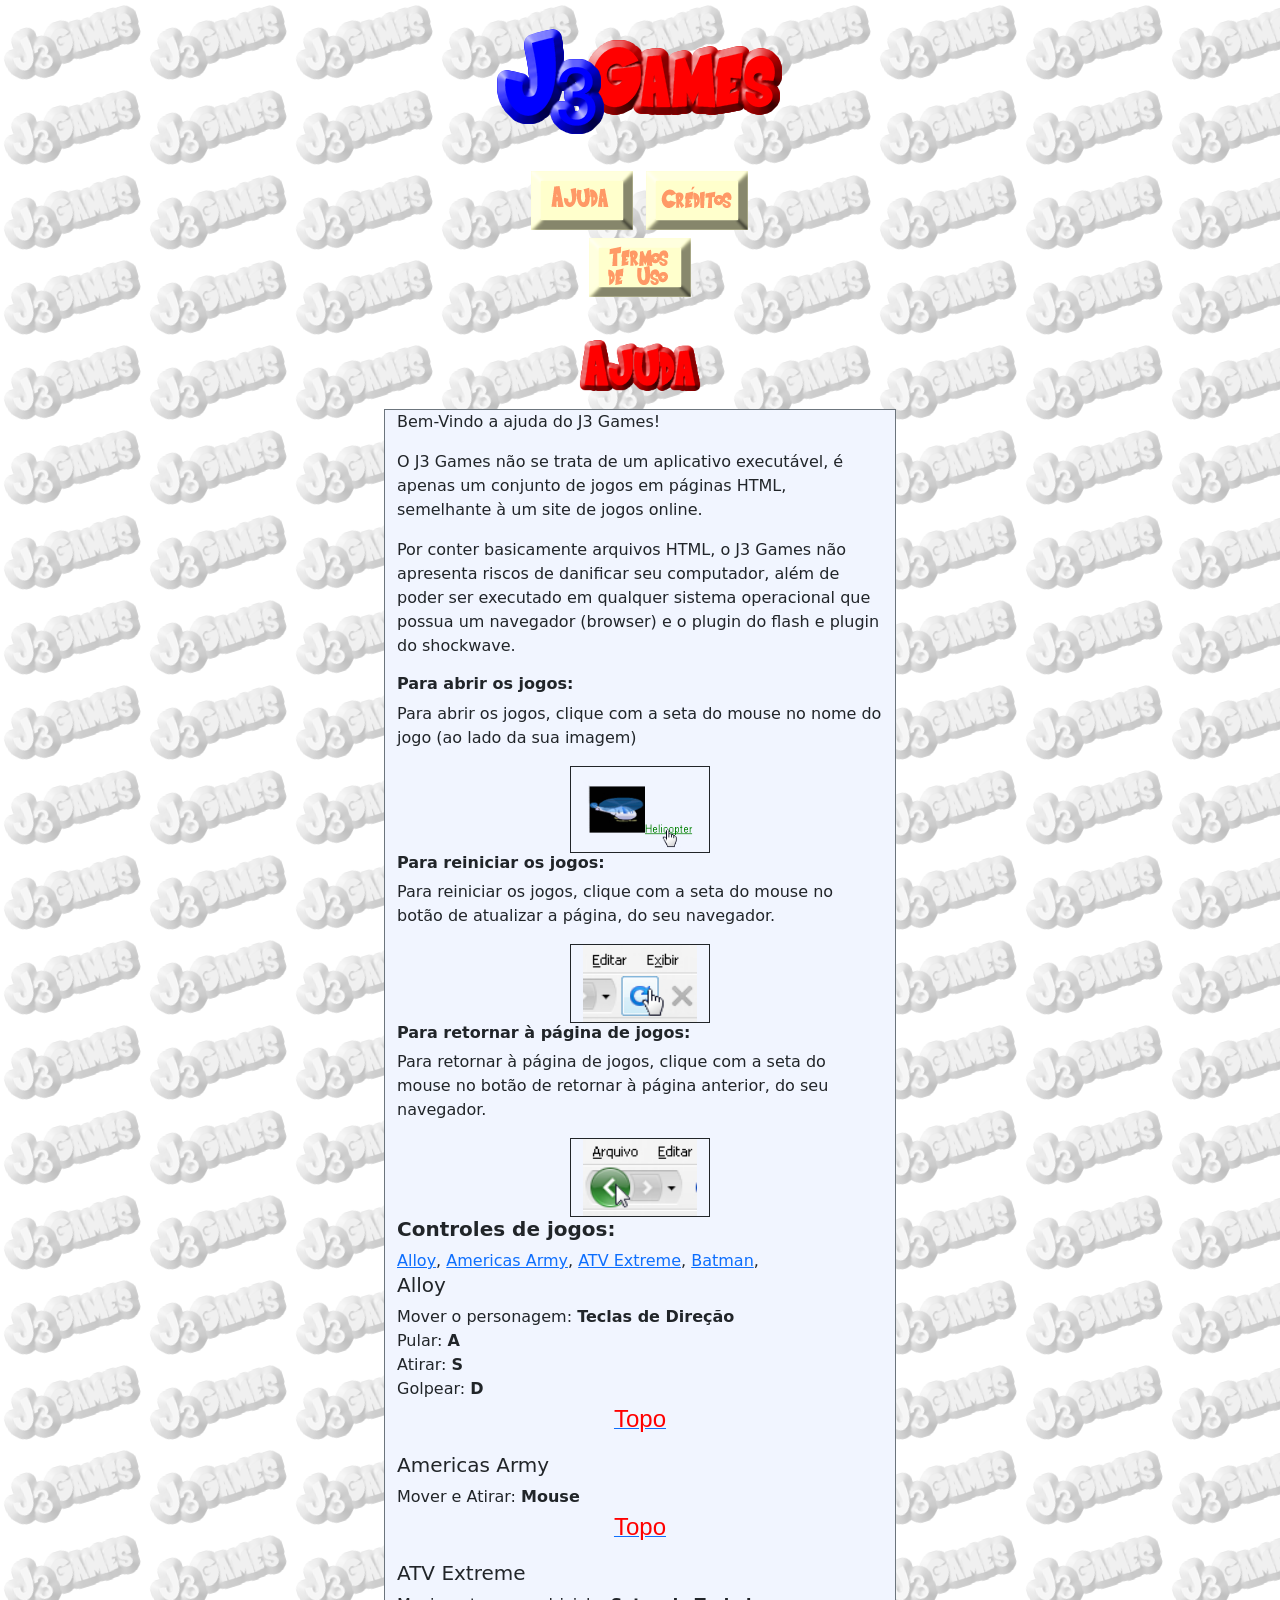
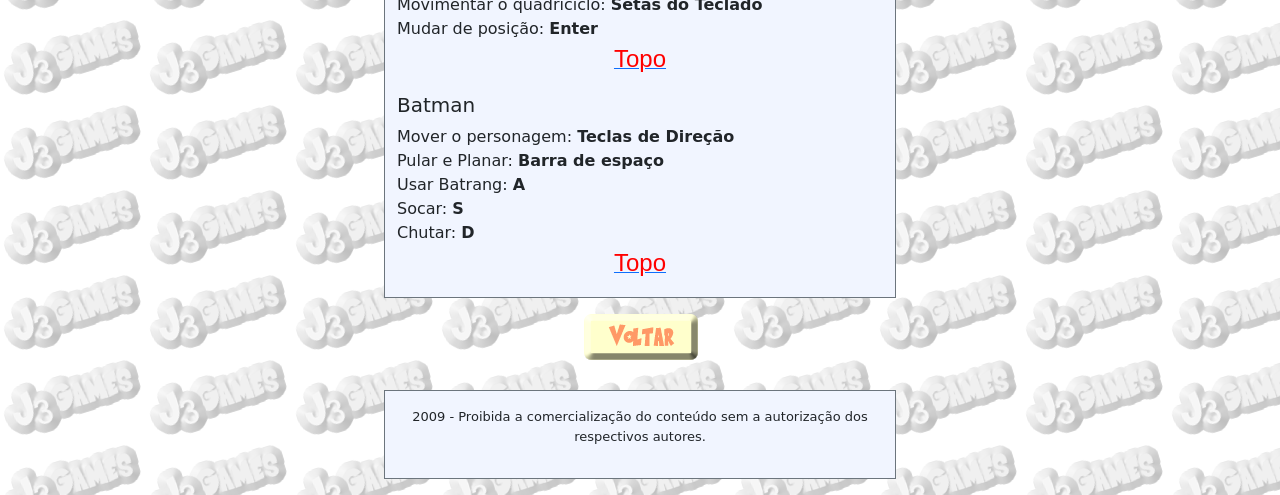
<file: ajuda.html>
<html>

<head>
   <title>J3 Games - Ajuda</title>
   <link rel="SHORTCUT ICON" href="imagens/Logoweb.gif" type="image/x-icon">
   <meta charset="utf-8">
   <meta name="viewport" content="width=device-width, initial-scale=1">
   <link href="https://cdn.jsdelivr.net/npm/bootstrap@5.3.0/dist/css/bootstrap.min.css" rel="stylesheet"
      integrity="sha384-9ndCyUaIbzAi2FUVXJi0CjmCapSmO7SnpJef0486qhLnuZ2cdeRhO02iuK6FUUVM" crossorigin="anonymous">
   <script src="https://cdn.jsdelivr.net/npm/bootstrap@5.3.0/dist/js/bootstrap.bundle.min.js"
      integrity="sha384-geWF76RCwLtnZ8qwWowPQNguL3RmwHVBC9FhGdlKrxdiJJigb/j/68SIy3Te4Bkz"
      crossorigin="anonymous"></script>
   <link href="assets/j3games/main.css" rel="stylesheet">
   <script src="https://code.jquery.com/jquery-3.6.0.min.js"></script>
   <script src="assets/j3games/main.js"></script>
</head>

<body background="imagens/J3Games-fundo2.png">
   <div id="header"></div>
   <div id="title" imgSrc="imagens/ajuda1.png" imgStyle="width: 40%;"></div>


   <div class="container" style="width: 40%">
      <div class="row justify-content-md-center border border-secondary gameBackground">
         <p>Bem-Vindo a ajuda do J3 Games!</p>
         <p>O J3 Games não se trata de um aplicativo executável, é apenas um conjunto de jogos em páginas HTML,
            semelhante à um site de jogos online. </p>
         <p>Por conter basicamente arquivos HTML, o J3 Games não apresenta riscos de danificar seu computador, além de
            poder ser executado em qualquer
            sistema operacional que possua um navegador (browser) e o plugin do flash e plugin do shockwave.</p>

         <h6><b>Para abrir os jogos:</b></h6>
         <p>Para abrir os jogos, clique com a seta do mouse no nome do jogo (ao lado da sua imagem)</p>
         <img src="imagens/ajuda/exec.jpg" class="simpleBorder" style="width: 140px;">

         <h6><b>Para reiniciar os jogos:</b></h6>
         <p>Para reiniciar os jogos, clique com a seta do mouse no botão de atualizar a página, do seu navegador.</p>
         <img src="imagens/ajuda/recarregar.jpg" class="simpleBorder" style="width: 140px;">

         <h6><b>Para retornar à página de jogos:</b></h6>
         <p>Para retornar à página de jogos, clique com a seta do mouse no botão de retornar à página anterior, do seu
            navegador.</p>
         <img src="imagens/ajuda/volt.jpg" class="simpleBorder" style="width: 140px;">

         <div>
            <h5 id="controles-de-jogos"><b>Controles de jogos:</b></h5>
            <div id="gameHelp"></div>
         </div>

      </div>

      <div id="backButton"></div>
      <div id="footer"></div>
   </div>
</body>

</html>
</file>
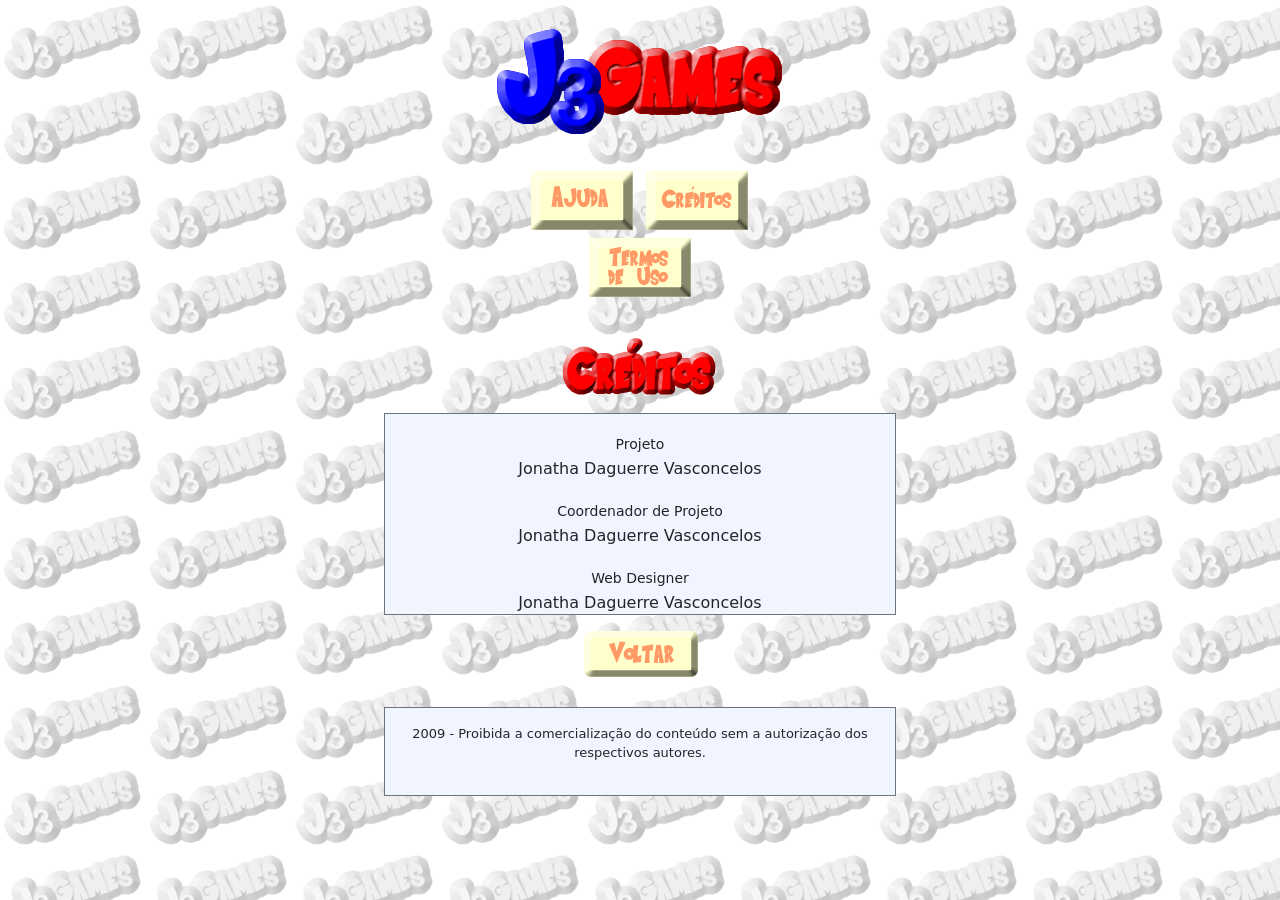
<file: creditos.html>
<html>

<head>
   <title>J3 Games - Créditos</title>
   <link rel="SHORTCUT ICON" href="imagens/Logoweb.gif" type="image/x-icon">
   <meta charset="utf-8">
   <meta name="viewport" content="width=device-width, initial-scale=1">
   <link href="https://cdn.jsdelivr.net/npm/bootstrap@5.3.0/dist/css/bootstrap.min.css" rel="stylesheet"
      integrity="sha384-9ndCyUaIbzAi2FUVXJi0CjmCapSmO7SnpJef0486qhLnuZ2cdeRhO02iuK6FUUVM" crossorigin="anonymous">
   <script src="https://cdn.jsdelivr.net/npm/bootstrap@5.3.0/dist/js/bootstrap.bundle.min.js"
      integrity="sha384-geWF76RCwLtnZ8qwWowPQNguL3RmwHVBC9FhGdlKrxdiJJigb/j/68SIy3Te4Bkz"
      crossorigin="anonymous"></script>
   <link href="assets/j3games/main.css" rel="stylesheet">
   <script src="https://code.jquery.com/jquery-3.6.0.min.js"></script>
   <script src="assets/j3games/main.js"></script>
</head>

<body background="imagens/J3Games-fundo2.png">
   <div id="header"></div>
   <div id="title" imgSrc="imagens/creditos1.png" imgStyle="width: 50%;"></div>

   <div class="container" style="width: 40%">
      <div class="row justify-content-md-center border border-secondary gameBackground">
         <div class="col d-flex justify-content-center align-items-center">
            <div class="content">
               <div class="marquee">
                  <div class="marquee-content">
                     <p class="creditTitle">Projeto</p>
                     <p class="creditContent">Jonatha Daguerre Vasconcelos</p>

                     <p class="creditTitle">Coordenador de Projeto</p>
                     <p class="creditContent">Jonatha Daguerre Vasconcelos</p>

                     <p class="creditTitle">Web Designer</p>
                     <p class="creditContent">Jonatha Daguerre Vasconcelos</p>

                     <p class="creditTitle">Edição de Imagem</p>
                     <p class="creditContent">Jonatha Daguerre Vasconcelos</p>
                     <p class="creditContent">Júlio César Daguerre Vasconcelos</p>

                     <p class="creditTitle">Escolha e Inserção de Jogos</p>
                     <p class="creditContent">Jonatha Daguerre Vasconcelos</p>
                     <p class="creditContent">Jean Daguerre Vasconcelos</p>
                     <p class="creditContent">Júlio César Daguerre Vasconcelos</p>

                     <p class="creditTitle">Revisão de Jogos</p>
                     <p class="creditContent">Jean Daguerre Vasconcelos</p>

                     <p class="creditTitle">Revisão Ortográfica</p>
                     <p class="creditContent">Júlio César Daguerre Vasconcelos</p>

                     <p class="creditTitle">Créditos Jogos</p>
                     <p class="creditContent">Os Jogos possuem seus créditos em seus respectivos menus.</p>
                  </div>
               </div>
            </div>
         </div>
      </div>

      <div id="backButton"></div>
      <div id="footer"></div>
   </div>
</body>

</html>
</file>
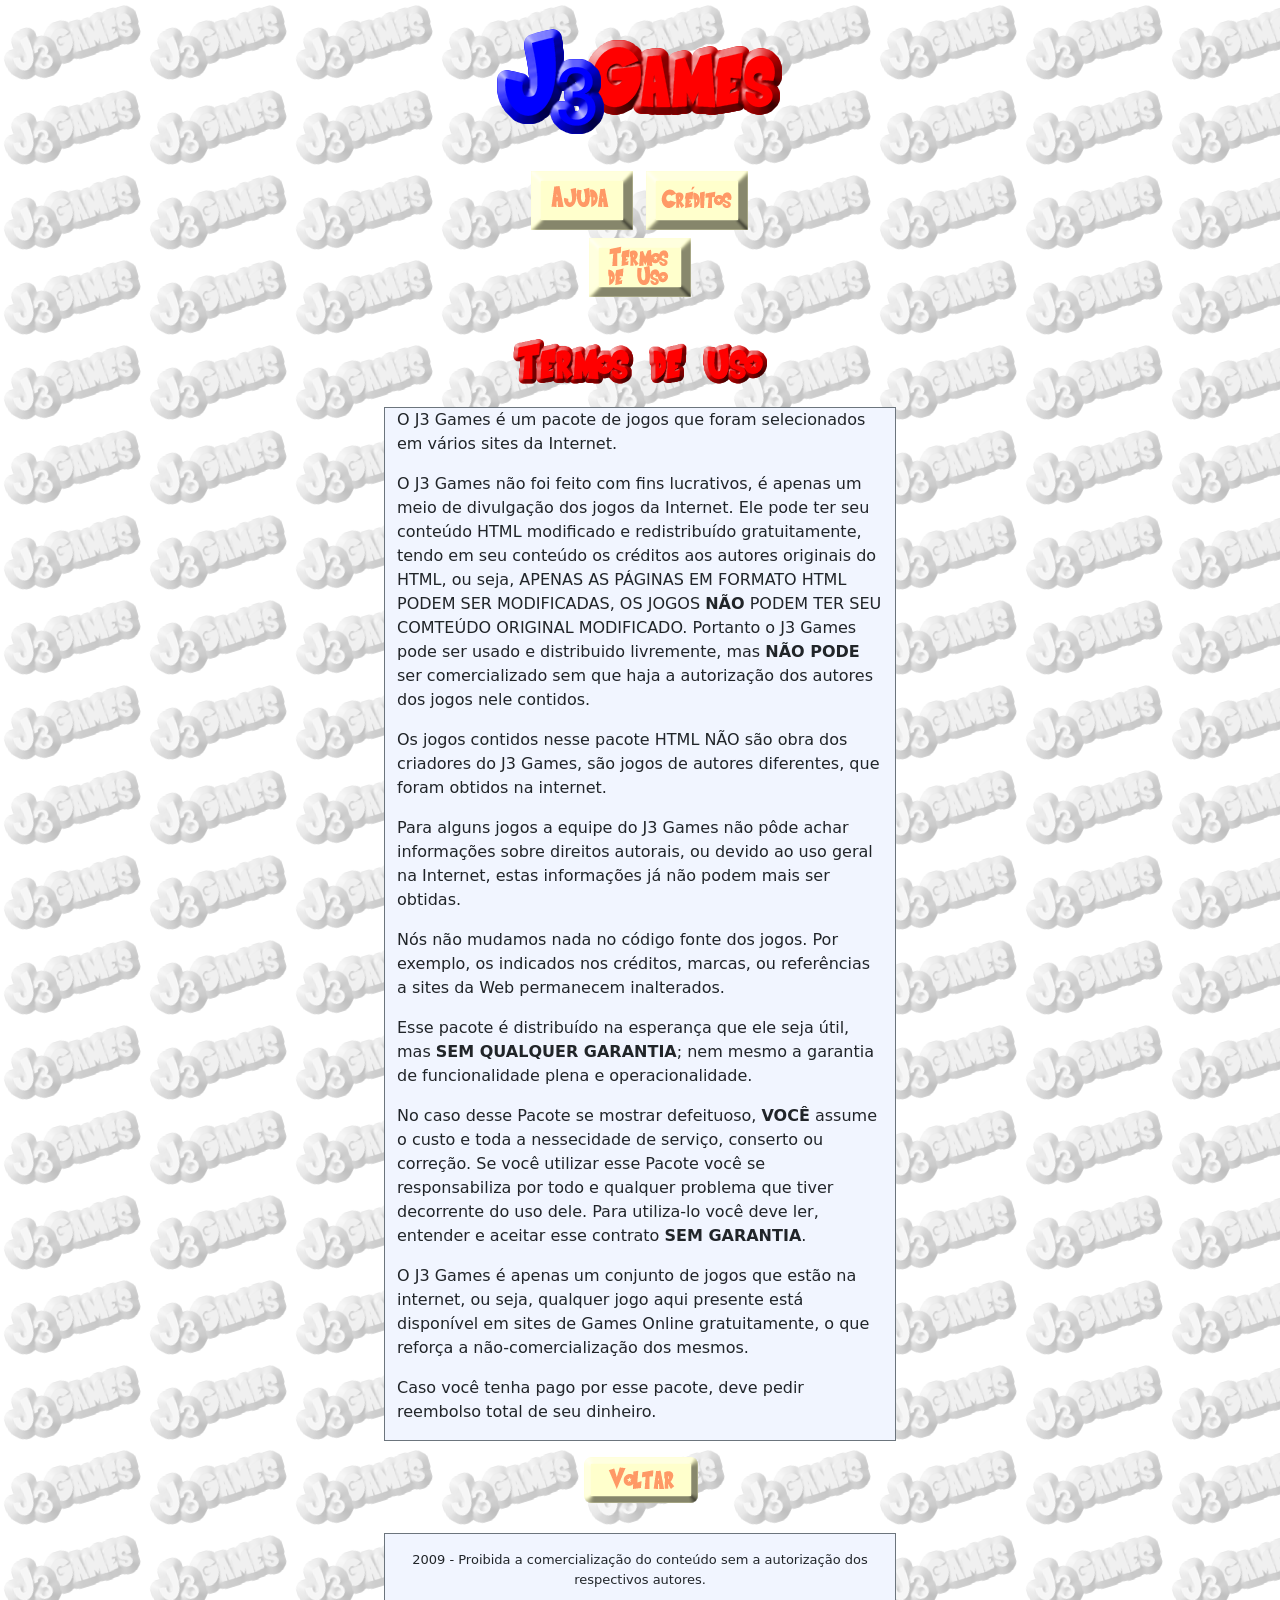
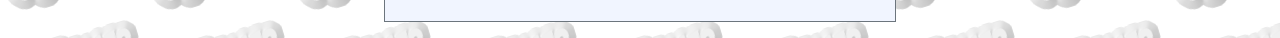
<file: termos.html>
<html>

<head>
   <title>J3 Games - Termos de Uso</title>
   <link rel="SHORTCUT ICON" href="imagens/Logoweb.gif" type="image/x-icon">
   <meta charset="utf-8">
   <meta name="viewport" content="width=device-width, initial-scale=1">
   <link href="https://cdn.jsdelivr.net/npm/bootstrap@5.3.0/dist/css/bootstrap.min.css" rel="stylesheet"
      integrity="sha384-9ndCyUaIbzAi2FUVXJi0CjmCapSmO7SnpJef0486qhLnuZ2cdeRhO02iuK6FUUVM" crossorigin="anonymous">
   <script src="https://cdn.jsdelivr.net/npm/bootstrap@5.3.0/dist/js/bootstrap.bundle.min.js"
      integrity="sha384-geWF76RCwLtnZ8qwWowPQNguL3RmwHVBC9FhGdlKrxdiJJigb/j/68SIy3Te4Bkz"
      crossorigin="anonymous"></script>
   <link href="assets/j3games/main.css" rel="stylesheet">
   <script src="https://code.jquery.com/jquery-3.6.0.min.js"></script>
   <script src="assets/j3games/main.js"></script>
</head>

<body background="imagens/J3Games-fundo2.png">
   <div id="header"></div>
   <div id="title" imgSrc="imagens/ter_uso1.png" imgStyle="width: 80%;"></div>

   <div class="container" style="width: 40%">
      <div class="row justify-content-md-center border border-secondary gameBackground">
         <p>O J3 Games é um pacote de jogos que foram selecionados em vários sites da Internet.</p>
         <p>O J3 Games não foi feito com fins lucrativos, é apenas um meio de divulgação dos jogos da Internet.
            Ele pode ter seu conteúdo HTML modificado e redistribuído gratuitamente, tendo em seu conteúdo os créditos
            aos autores originais do HTML,
            ou seja, APENAS AS PÁGINAS EM FORMATO HTML PODEM SER MODIFICADAS, OS JOGOS <b>NÃO</b> PODEM TER SEU COMTEÚDO
            ORIGINAL MODIFICADO.
            Portanto o J3 Games pode ser usado e distribuido livremente, mas <b>NÃO PODE</b> ser comercializado sem que
            haja a autorização
            dos autores dos jogos nele contidos.</p>
         <p>Os jogos contidos nesse pacote HTML NÃO são obra dos criadores do J3 Games, são jogos de autores diferentes,
            que foram obtidos na internet.</p>
         <p>Para alguns jogos a equipe do J3 Games não pôde achar informações sobre direitos autorais, ou devido ao uso
            geral na Internet,
            estas informações já não podem mais ser obtidas.</p>
         <p>Nós não mudamos nada no código fonte dos jogos. Por exemplo, os indicados nos créditos, marcas, ou
            referências a sites da Web permanecem inalterados.</p>
         <p>Esse pacote é distribuído na esperança que ele seja útil, mas <b>SEM QUALQUER GARANTIA</b>; nem mesmo a
            garantia de funcionalidade plena e operacionalidade. </p>
         <p>No caso desse Pacote se mostrar defeituoso, <b>VOCÊ</b> assume o custo e toda a nessecidade de serviço,
            conserto ou correção.
            Se você utilizar esse Pacote você se responsabiliza por todo e qualquer problema que tiver decorrente do uso
            dele.
            Para utiliza-lo você deve ler, entender e aceitar esse contrato <b>SEM GARANTIA</b>.</p>
         <p>O J3 Games é apenas um conjunto de jogos que estão na internet, ou seja, qualquer jogo aqui presente está
            disponível
            em sites de Games Online gratuitamente, o que reforça a não-comercialização dos mesmos.</p>
         <p>Caso você tenha pago por esse pacote, deve pedir reembolso total de seu dinheiro.</p>

      </div>

      <div id="backButton"></div>
      <div id="footer"></div>
   </div>
</body>

</html>
</file>
<file: assets/j3games/main.css>
.gameName {
    font-size: 14;
    color: green;
}

.gameBackground {
    background-color: #f1f5ff;
}

.footer {
    font-size: 13;
}

.creditTitle {
  margin: 0px;
  font-size: 14;
  padding-top: 20px;
  padding-bottom: 2px;
}

.creditContent {
  padding: 0px;
  margin: 0px;
}

.simpleBorder {
  border: 1px solid;
}

.simpleBorder {
  border: 1px solid;
}

.noSpaceLine {
  padding: 0px;
  margin: 0px;
}

.marquee {
    height: 200px; /* Adjust the height as needed */
    overflow: hidden;
    position: center;
  }
  
  .marquee-content {
    text-align: center;
    position: center;
    top: 0;
    animation: marquee-animation 20s linear infinite; /* Adjust duration as needed */
  }
  
  @keyframes marquee-animation {
    0% {
      transform: translateY(200px);
    }
    100% {
      transform: translateY(-100%);
    }
  }
</file>
